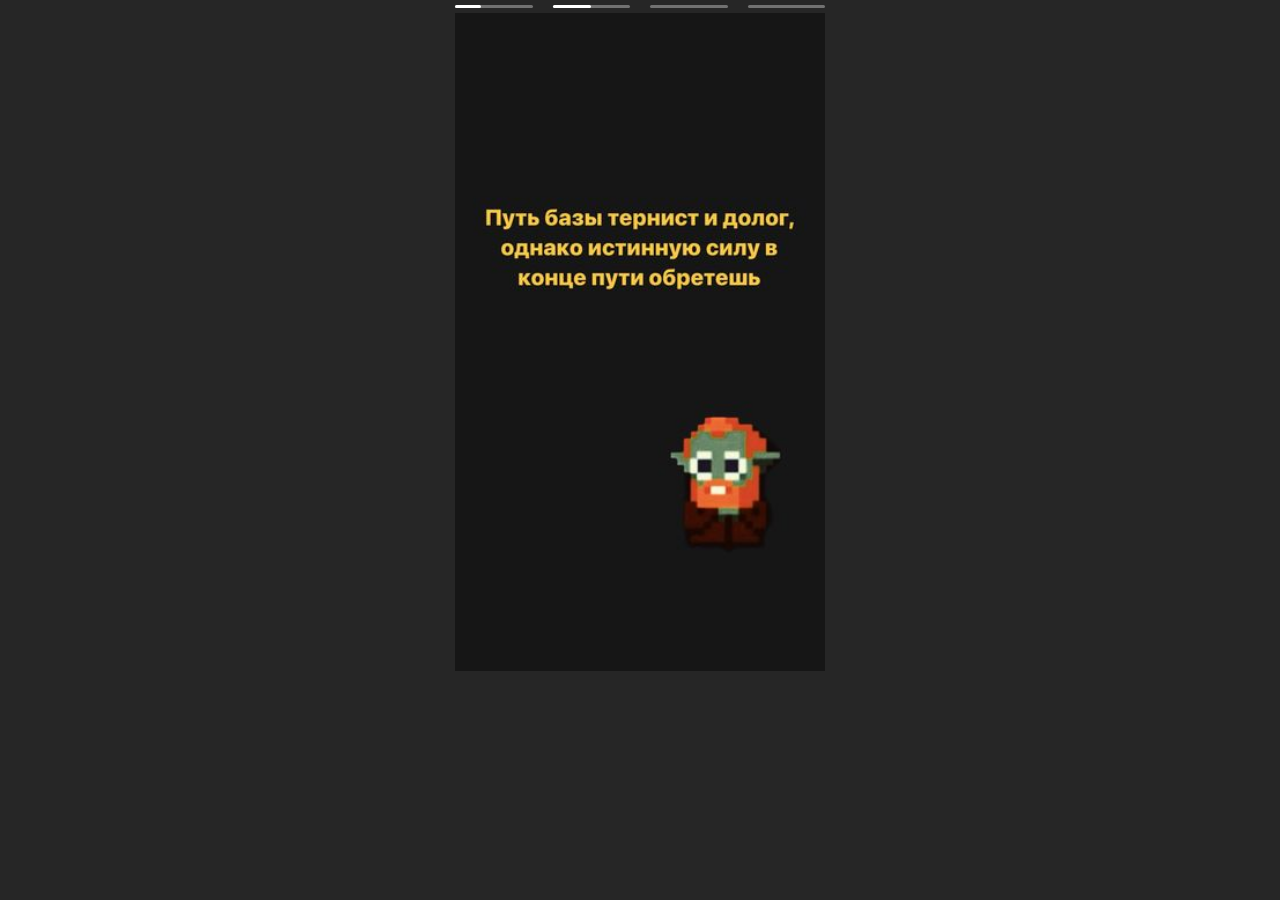
<file: index.html>
<!DOCTYPE html>
<html lang="en">

<head>
   <meta charset="UTF-8">
   <meta name="viewport" content="width=device-width, initial-scale=1.0">
   <link rel="stylesheet" href="style.css">
   <title>Основа плеера</title>
</head>

<body>
   <div class="player">
      <div class="timeLine">
         <!-- timeline-chunk ===  timeline-element -->
         <div class="timeLine-element timeLine-element-active">
            <div class="timeLine-element-inner"></div>
         </div>
         <div class="timeLine-element">
            <div class="timeLine-element-inner" style="width: 50%;"></div>
         </div>
         <div class="timeLine-element">
            <div class="timeLine-element-inner"></div>
         </div>
         <div class="timeLine-element">
            <div class="timeLine-element-inner"></div>
         </div>

      </div>


      <div class="player-content-wrapper">
         <!-- player-chunk-switcher ===> playerSlide-switcher -->
         <div class="playerSlide-switcher playerSlide-switcher-prev"></div>
         <div class="playerSlide-switcher playerSlide-switcher-next"></div>
         <!--   -->
         <div class="player-content">
            <!-- player-chunk ===> playerSlide -->
            <div class="playerSlide playerSlide-active">
               <img src="images/player-slide--1.jpg" alt="slide-1">
               <!-- player-item ===> playerSlide-img -->
            </div>

            <div class="playerSlide">
               <img src="images/player-slide--2.jpg" alt="slide-2">
            </div>

            <div class="playerSlide">
               <img src="images/player-slide--3.jpg" alt="slide-3">
            </div>

            <div class="playerSlide">
               <img src="images/player-slide--4.jpg" alt="slide-4">
            </div>

         </div>

      </div>


   </div>




   <script src="main.js"></script>
</body>

</html>

<!-- timeline-chunk ===  timeline-element -->
</file>
<file: style.css>
body {
	margin: 0;
	background-color: #262626;
}

.timeLine {
	display: flex;
	margin: 5px 0px;
}

.timeLine-element {
	background-color: #717171;
	height: 3px;
	width: 100%;
	border-radius: 2px;
}

/* to choose ONE element with class = "timeLine-element" BEFORE which HAS ---> an element with class = "timeLine-element" */
.timeLine-element + .timeLine-element {
	margin-left: 20px;
}
.timeLine-element-inner {
	width: 0;
	height: inherit;
	background-color: white;
	border-radius: inherit;
}

/* to choose ----> AAALLLL <<--- elements with class = "timeLine-element-inner"  which has a PARENT ".timeLine-element" ===> which ARE GOING aftr elemnts with class = ".timeLine-elemnt-actived"*/
.timeLine-element-active > .timeLine-element-inner,
.timeLine-element-active ~ .timeLine-element > .timeLine-element-inner {
	width: 0;
}

.player {
	width: 370px;
	margin: 0 auto;
}

.player-content-wrapper {
	position: relative;
}

.player-content img {
	width: 100%;
}

.playerSlide {
	display: none;
}

.playerSlide-active {
	display: block;
}

.playerSlide-switcher {
	position: absolute;
	z-index: 2;
	height: 100%;
	width: 30%;
	background-color: transparent;
}

.playerSlide-switcher-prev {
	top: 0;
	left: 0;
}

.playerSlide-switcher-next {
	top: 0;
	right: 0;
}
</file>
